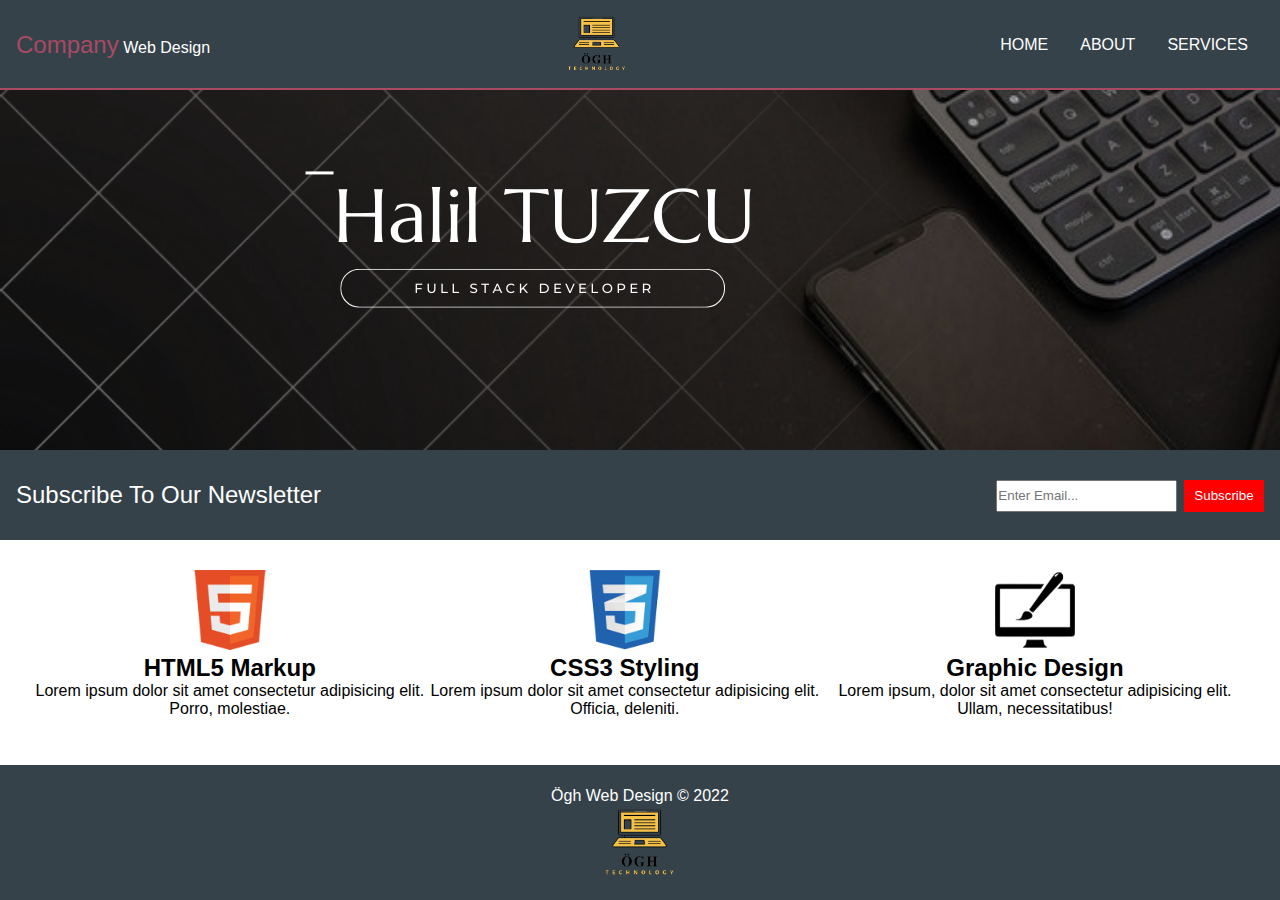
<file: index.html>
<!DOCTYPE html>
<html lang="en">
  <head>
    <meta charset="UTF-8" />
    <meta http-equiv="X-UA-Compatible" content="IE=edge" />
    <meta name="viewport" content="width=device-width, initial-scale=1.0" />
    <title>Website Page Design</title>
    <link rel="stylesheet" href="./style.css" />
  </head>
  <body>
    <header>
      <nav>
        <ul>
          <div class="sol__nav">
            <li class="nav1sol__nav"><span>Company</span> Web Design</li>
          </div>
          <li><img src="./img/ÖGH_YAZILIM-removebg-preview.png" alt="" /></li>
          <div class="right__nav">
            <li><a href="./index.html">HOME</a></li>
            <li><a href="./about.html">ABOUT</a></li>
            <li><a href="./services.html">SERVICES</a></li>
          </div>
        </ul>
      </nav>
    </header>
    <main>
      <div class="main__div1">
        <!-- <h1>Professional Web Design</h1> -->
        <!-- <p>
          Lorem ipsum dolor sit amet consectetur, adipisicing elit. Repudiandae
          quam qui consequatur quos enim accusamus.
        </p> -->
      </div>
      <div class="main__div2">
        <a href="#">Subscribe To Our Newsletter</a>
        <form action="">
          <input
            class="form__input1"
            type="email"
            name=""
            id=""
            placeholder="Enter Email..."
          />
          <input class="form__input2" type="submit" value="Subscribe" />
        </form>
      </div>
      <div class="main__div3">
        <div>
          <img src="./img/logo_html.png" alt="" />
          <h2>HTML5 Markup</h2>
          <p>
            Lorem ipsum dolor sit amet consectetur adipisicing elit. Porro,
            molestiae.
          </p>
        </div>
        <div>
          <img src="./img/logo_css.png" alt="" />
          <h2>CSS3 Styling</h2>
          <p>
            Lorem ipsum dolor sit amet consectetur adipisicing elit. Officia,
            deleniti.
          </p>
        </div>
        <div>
          <img src="./img/logo_brush.png" alt="" />
          <h2>Graphic Design</h2>
          <p>
            Lorem ipsum, dolor sit amet consectetur adipisicing elit. Ullam,
            necessitatibus!
          </p>
        </div>
      </div>
    </main>
    <footer>
      <p>Ögh Web Design © 2022</p>
      <img src="./img/ÖGH_YAZILIM-removebg-preview.png" alt="" />
    </footer>
  </body>
</html>
</file>
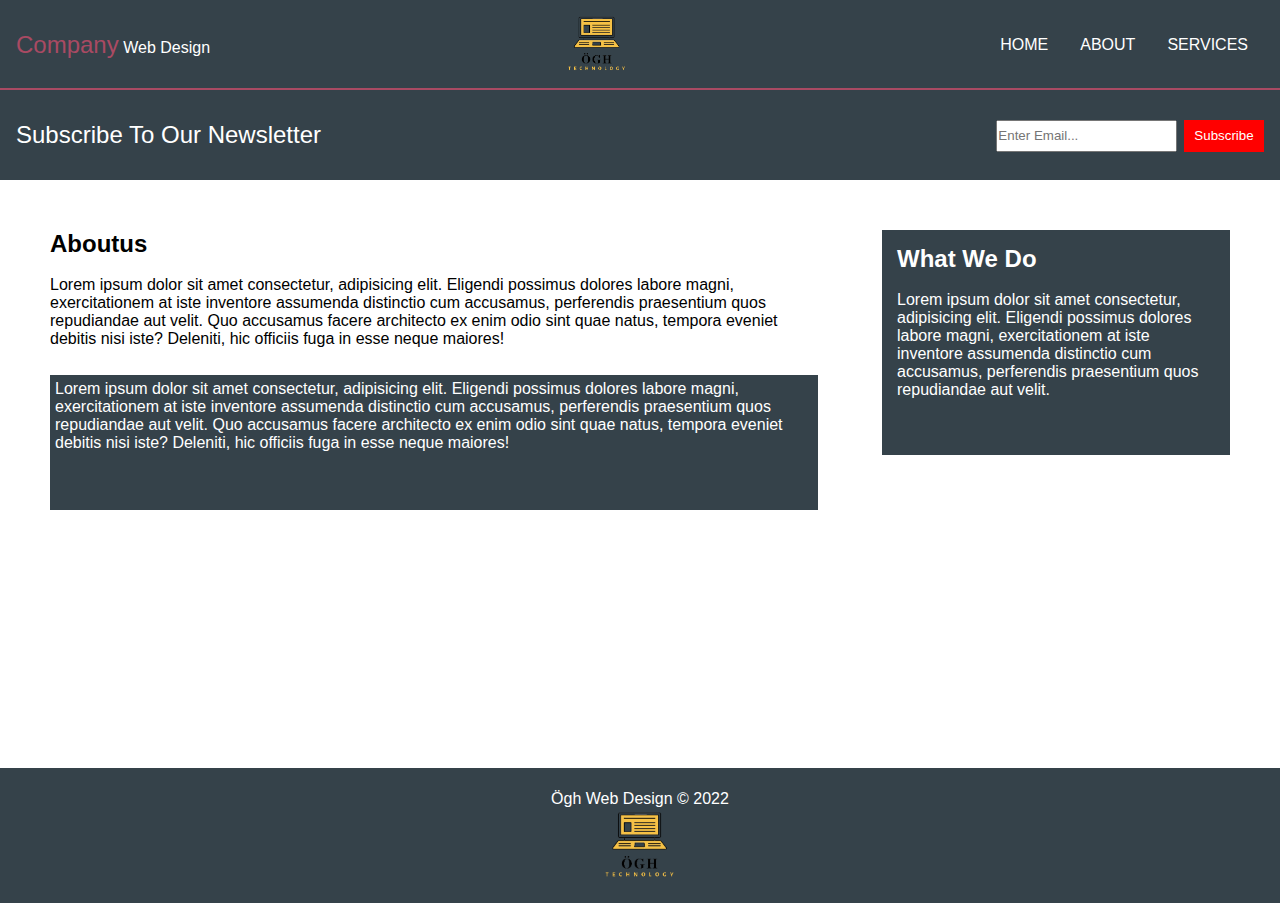
<file: about.html>
<!DOCTYPE html>
<html lang="en">
  <head>
    <meta charset="UTF-8" />
    <meta http-equiv="X-UA-Compatible" content="IE=edge" />
    <meta name="viewport" content="width=device-width, initial-scale=1.0" />
    <title>Website Page Design</title>
    <link rel="stylesheet" href="./style.css" />
  </head>
  <body>
    <header>
      <nav>
        <ul>
          <div class="sol__nav">
            <li class="nav1sol__nav"><span> Company</span> Web Design</li>
          </div>
          <li><img src="./img/ÖGH_YAZILIM-removebg-preview.png" alt="" /></li>
          <div class="right__nav">
            <li><a href="./index.html">HOME</a></li>
            <li><a href="./about.html">ABOUT</a></li>
            <li><a href="./services.html">SERVICES</a></li>
          </div>
        </ul>
      </nav>
    </header>
    <main>
      <div class="main__div2">
        <a href="#">Subscribe To Our Newsletter</a>
        <form action="">
          <input
            class="form__input1"
            type="email"
            name=""
            id=""
            placeholder="Enter Email..."
          />
          <input class="form__input2" type="submit" value="Subscribe" />
        </form>
      </div>
      <div class="abautus">
        <div class="abaoutus__1-2">
          <div class="abautus__div1">
            <h2>Aboutus</h2>
            <br />
            <p>
              Lorem ipsum dolor sit amet consectetur, adipisicing elit. Eligendi
              possimus dolores labore magni, exercitationem at iste inventore
              assumenda distinctio cum accusamus, perferendis praesentium quos
              repudiandae aut velit. Quo accusamus facere architecto ex enim
              odio sint quae natus, tempora eveniet debitis nisi iste? Deleniti,
              hic officiis fuga in esse neque maiores!
            </p>
          </div>
          <div class="abautus__div2">
            <p>
              Lorem ipsum dolor sit amet consectetur, adipisicing elit. Eligendi
              possimus dolores labore magni, exercitationem at iste inventore
              assumenda distinctio cum accusamus, perferendis praesentium quos
              repudiandae aut velit. Quo accusamus facere architecto ex enim
              odio sint quae natus, tempora eveniet debitis nisi iste? Deleniti,
              hic officiis fuga in esse neque maiores!
            </p>
          </div>
        </div>

        <div class="abautus__div3">
          <h2>What We Do</h2>
          <br />
          <p>
            Lorem ipsum dolor sit amet consectetur, adipisicing elit. Eligendi
            possimus dolores labore magni, exercitationem at iste inventore
            assumenda distinctio cum accusamus, perferendis praesentium quos
            repudiandae aut velit.
          </p>
        </div>
      </div>
    </main>
    <footer>
      <p>Ögh Web Design © 2022</p>
      <img src="./img/ÖGH_YAZILIM-removebg-preview.png" alt="" />
    </footer>
  </body>
</html>
</file>
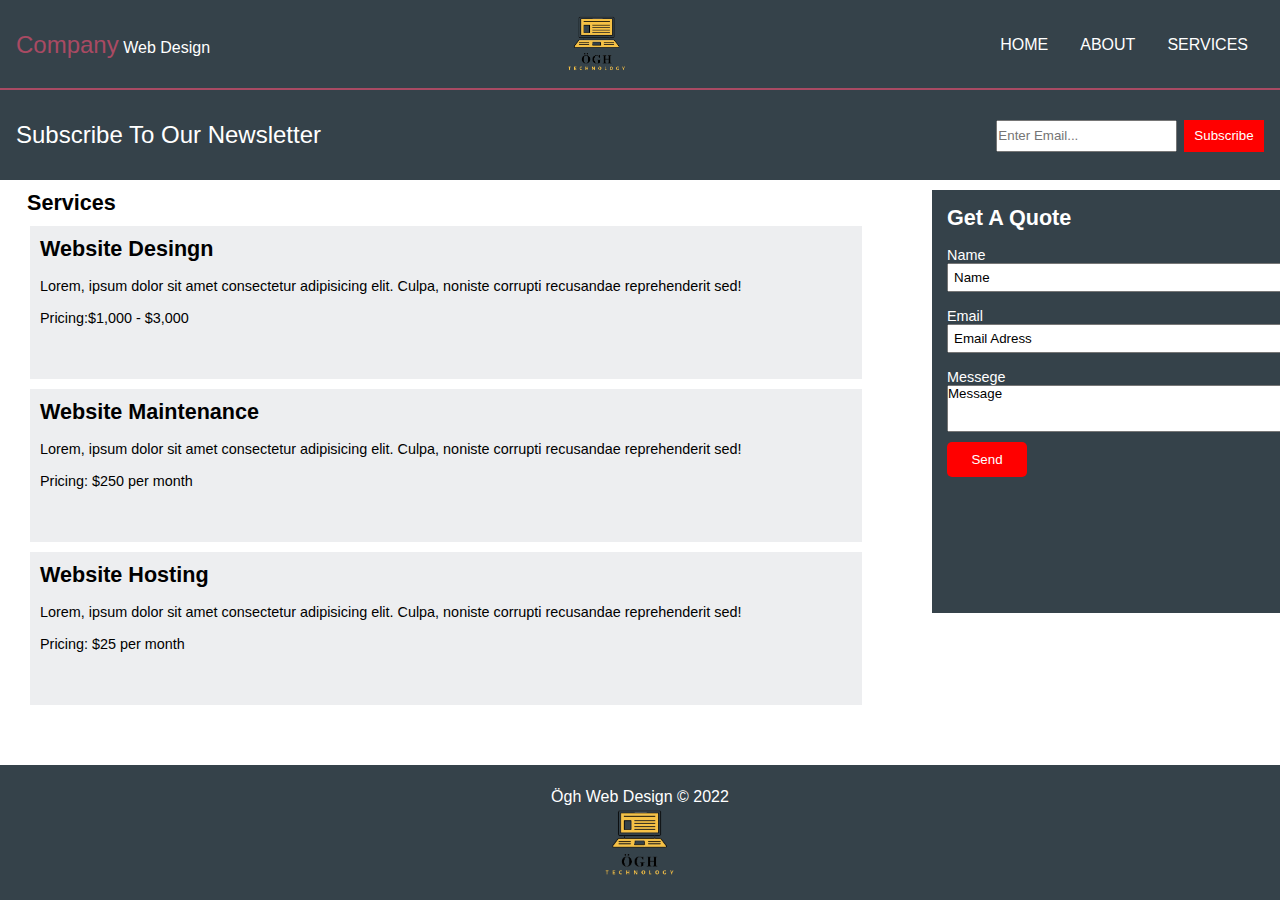
<file: services.html>
<!DOCTYPE html>
<html lang="en">
  <head>
    <meta charset="UTF-8" />
    <meta http-equiv="X-UA-Compatible" content="IE=edge" />
    <meta name="viewport" content="width=device-width, initial-scale=1.0" />
    <title>Website Page Design</title>
    <link rel="stylesheet" href="./style.css" />
  </head>
  <body>
    <header>
      <nav>
        <ul>
          <div class="sol__nav">
            <li class="nav1sol__nav"><span>Company</span> Web Design</li>
          </div>
          <li><img src="./img/ÖGH_YAZILIM-removebg-preview.png" alt="" /></li>
          <div class="right__nav">
            <li><a href="./index.html">HOME</a></li>
            <li><a href="./about.html">ABOUT</a></li>
            <li><a href="./services.html">SERVICES</a></li>
          </div>
        </ul>
      </nav>
    </header>
    <main>
      <div class="main__div2">
        <a href="#">Subscribe To Our Newsletter</a>
        <form action="">
          <input
            class="form__input1"
            type="email"
            name=""
            id=""
            placeholder="Enter Email..."
          />
          <input class="form__input2" type="submit" value="Subscribe" />
        </form>
      </div>
      <div class="services__div">
        <div>
          <h2 class="h2">Services</h2>
          <div class="services__div1">
            <h2>Website Desingn</h2>
            <br />
            <p>
              Lorem, ipsum dolor sit amet consectetur adipisicing elit. Culpa,
              noniste corrupti recusandae reprehenderit sed! <br />
              <br />
              Pricing:$1,000 - $3,000
            </p>
          </div>

          <div class="services__div2">
            <h2>Website Maintenance</h2>
            <br />
            <p>
              Lorem, ipsum dolor sit amet consectetur adipisicing elit. Culpa,
              noniste corrupti recusandae reprehenderit sed! <br />
              <br />
              Pricing: $250 per month
            </p>
            <br />
            <br />
          </div>
          <div class="services__div3">
            <h2>Website Hosting</h2>
            <br />
            <p>
              Lorem, ipsum dolor sit amet consectetur adipisicing elit. Culpa,
              noniste corrupti recusandae reprehenderit sed! <br />
              <br />
              Pricing: $25 per month
            </p>
          </div>
        </div>
        <div class="form__div">
          <h2>Get A Quote</h2>
          <br />

          <form>
            <label for="fname">Name</label>
            <input type="text" id="fname" name="fname" value="Name" /><br />
            <label for="lname">Email</label>
            <input type="mail" id="lname" name="lname" value="Email Adress" />
            <br />
            <label for="lname">Messege</label>
            <textarea name="message" rows="3" cols="50">Message</textarea>
            <input type="button" value="Send" class="send" />
          </form>
        </div>
      </div>
    </main>
    <footer>
      <p>Ögh Web Design © 2022</p>
      <img src="./img/ÖGH_YAZILIM-removebg-preview.png" alt="" />
    </footer>
  </body>
</html>
</file>
<file: style.css>
* {
  margin: 0;
  padding: 0;
  box-sizing: border-box;
  font-family: "Roboto", sans-serif;
}
/* HEADER */
header ul {
  list-style-type: none;
  justify-content: space-between;
  display: flex;
  height: 10vh;
  align-items: center;
  padding: 1rem;
}
header ul li img {
  width: 5rem;
}
header {
  background-color: #35424a;
  width: 100%;
  height: 10vh;
  border-bottom: 2.5px solid #a94a63;
  color: white;
}
.sol__nav span {
  color: #a94a63;
  font-size: 1.5rem;
}
.right__nav {
  display: flex;
  justify-content: space-around;
  text-decoration: aliceblue;
}

a {
  color: white;
  padding: 1rem;
  text-decoration: none;
}

a:hover,
a:active {
  text-decoration: none;
  color: #a94a63;
}
/* MAIN */
.main__div1 {
  display: flex;
  align-items: center;
  justify-content: center;
  height: 40vh;
  background-image: url(./img/BLack\ Minimalist\ Corporate\ Staff\ Identity\ LinkedIn\ Banner.png);
  flex-direction: column;
  color: white;
  font-size: 1.5rem;
  text-align: center;
}
.main__div2 {
  height: 10vh;
  background-color: #35424a;
  display: flex;
  justify-content: space-between;
  align-items: center;
  font-size: 1.5rem;
}
.form__input2 {
  background-color: red;
  color: white;
  height: 2rem;
  width: 5rem;
  margin-right: 1rem;
  border-style: none;
}
.form__input1 {
  color: white;
  height: 2rem;
}

.main__div3 {
  display: flex;
  justify-content: space-around;
  padding: 30px;
  text-align: center;
  height: 25vh;
}
.main__div3 img {
  width: 5rem;
}
footer {
  display: flex;
  background-color: #35424a;
  height: 15vh;
  flex-direction: column;
  justify-content: center;
  align-items: center;
  color: white;
}
footer img {
  width: 6rem;
}
/* ABAUTUS */

.abautus {
  height: 56.4vh;
  display: flex;
  margin: 40px;
  gap: 4rem;
  padding: 10px;
}

.abautus__div1 {
  width: 60vw;
  height: 15vh;
  margin-bottom: 10px;
}
.abautus__div2 {
  background-color: #35424a;
  width: 60vw;
  height: 15vh;
  color: white;
  padding: 5px;
}
.abautus__div3 {
  background-color: #35424a;
  width: 40vw;
  height: 25vh;
  padding: 15px;
  color: white;
}
/* SERVICES */

.services__div {
  height: 62.8vh;
  display: flex;
  margin: 10px;
  font-size: 0.9rem;
}
.h2 {
  padding-left: 17px;
}
.services__div1,
.services__div2,
.services__div3 {
  height: 17vh;
  background-color: rgb(237, 238, 240);
  padding: 10px;
  margin: 10px 70px 10px 20px;
  flex: 1;
  width: 65vw;
  overflow: hidden;
  white-space: nowrap;
}
.form__div {
  background-color: #35424a;
  width: 30vw;
  height: 47vh;
  padding: 15px;
  color: white;
  max-width: 30vw;
}
.form__div form {
  display: flex;
  flex-direction: column;
}
.form__div form input {
  padding: 5px;
}

.send {
  background-color: red;
  border-radius: 5px;
  width: 80px;
  height: 35px;
  border-style: none;
  margin-top: 10px;
  color: white;
}
</file>
